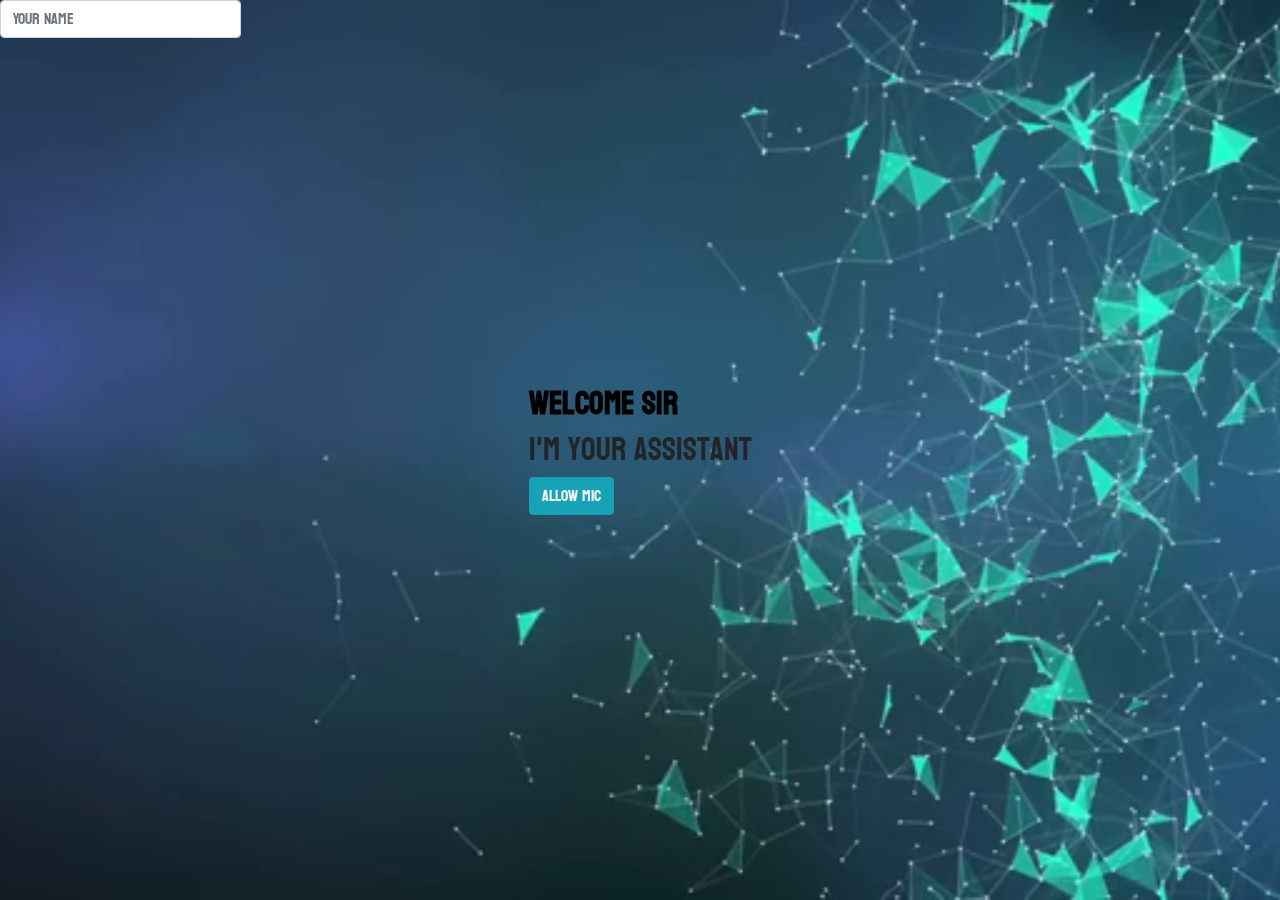
<file: index.html>
<!DOCTYPE html>
<html lang="en">
  <head>
    <!-- Required meta tags -->
    <meta charset="utf-8" />
    <meta
      name="viewport"
      content="width=device-width, initial-scale=1, shrink-to-fit=no"
    />

    <!-- Bootstrap CSS -->
    <link
      rel="stylesheet"
      href="https://cdn.jsdelivr.net/npm/bootstrap@4.0.0/dist/css/bootstrap.min.css"
      integrity="sha384-Gn5384xqQ1aoWXA+058RXPxPg6fy4IWvTNh0E263XmFcJlSAwiGgFAW/dAiS6JXm"
      crossorigin="anonymous"
    />
    <link rel="stylesheet" href="index.css" />
    <title>Hello, Sir..!</title>
  </head>
  <body>
    
    <div class="banner">
        <video autoplay muted loop>
          <source src="73.mp4" type="video/mp4" />
        </video>
      <div class="content">
          <div class="c1">
        </div>
        <div class="alert alert-danger" role="alert">
          <h4  class="alert-heading">Hello master..!</h4>
          <p>
            Please,allow the permissions for mic as its a virtual
            assistant and rotate Your phone.
          </p>
          <hr />
          <p class="mb-0">Thank you for trusting us...</p>
        </div>
      </div>
      <div class="txt">
   <h1>WELCOME Sir</h1>
           <center><h2>I'm your assistant</h2></center>
           <button onclick="btn()" id="btn1" type="button" class="btn btn-info">Allow Mic</button>
      </div>
      
      </div>
      <div class="name">
        <form>
            <div class="form-group">
         <center>    <input type="text" class="form-control text" id="exampleInputEmail1" aria-describedby="emailHelp" placeholder="Your Name">
         </center> 
    </div>

    <!-- Optional JavaScript -->
    <!-- jQuery first, then Popper.js, then Bootstrap JS -->
    <script
      src="https://code.jquery.com/jquery-3.2.1.slim.min.js"
      integrity="sha384-KJ3o2DKtIkvYIK3UENzmM7KCkRr/rE9/Qpg6aAZGJwFDMVNA/GpGFF93hXpG5KkN"
      crossorigin="anonymous"
    ></script>
    <script
      src="https://cdn.jsdelivr.net/npm/popper.js@1.12.9/dist/umd/popper.min.js"
      integrity="sha384-ApNbgh9B+Y1QKtv3Rn7W3mgPxhU9K/ScQsAP7hUibX39j7fakFPskvXusvfa0b4Q"
      crossorigin="anonymous"
    ></script>
    <script src="home.js"></script>
    <script
      src="https://cdn.jsdelivr.net/npm/bootstrap@4.0.0/dist/js/bootstrap.min.js"
      integrity="sha384-JZR6Spejh4U02d8jOt6vLEHfe/JQGiRRSQQxSfFWpi1MquVdAyjUar5+76PVCmYl"
      crossorigin="anonymous"
    ></script>
  </body>
</html>
</file>
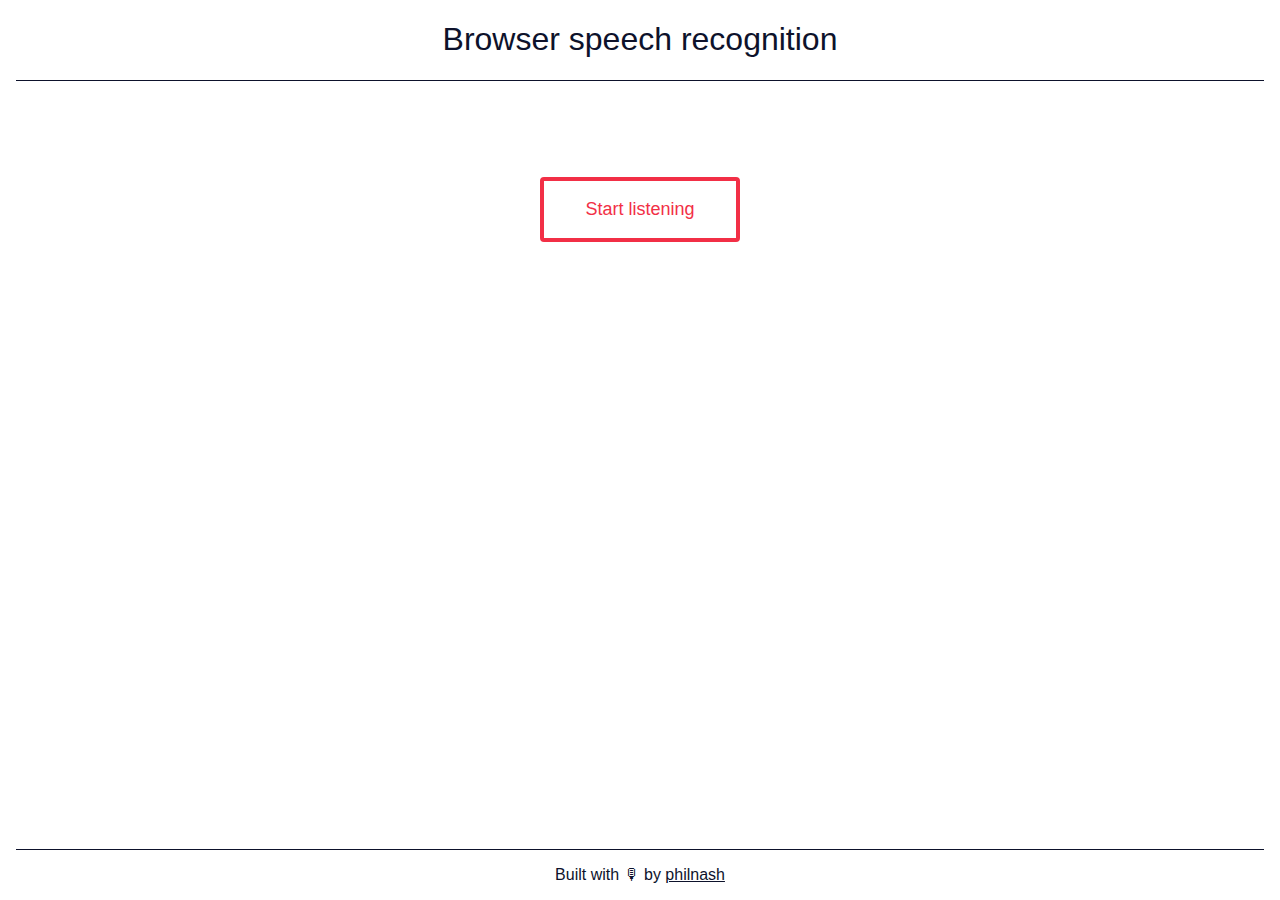
<file: demo.html>
<!DOCTYPE html>
<html lang="en">
  <head>
    <meta charset="UTF-8" />
    <meta name="viewport" content="width=device-width, initial-scale=1.0" />
    <meta http-equiv="X-UA-Compatible" content="ie=edge" />
    <title>Browser speech recognition</title>
    <link rel="stylesheet" href="./style2.css" />
  </head>
  <body>
    <header>
      <h1>Browser speech recognition</h1>
    </header>
    <main>
      <button id="button">Start listening</button>
      <div id="result"></div>
      <p id="message" hidden aria-hidden="true">
        Your browser doesn't support Speech Recognition. Sorry.
      </p>
    </main>
    <footer>
      <p>Built with 🎙 by <a href="https://twitter.com/philnash">philnash</a></p>
    </footer>

    <script>
        window.addEventListener("DOMContentLoaded", () => {
          const button = document.getElementById("button");
          const result = document.getElementById("result");
          const main = document.getElementsByTagName("main")[0];
          let listening = false;
          const SpeechRecognition =
            window.SpeechRecognition || window.webkitSpeechRecognition;
          if (typeof SpeechRecognition !== "undefined") {
            const recognition = new SpeechRecognition();
  
            const stop = () => {
              main.classList.remove("speaking");
              recognition.stop();
              button.innerContent = "Start listening";
            };
  
            const start = () => {
              main.classList.add("speaking");
              recognition.start();
              button.textContent = "Stop listening";
            };
  
            const onResult = event => {
              result.innerHTML = "";
              for (const res of event.results) {
                const text = document.createTextNode(res[0].transcript);
                const p = document.createElement("p");
                if (res.isFinal) {
                  p.classList.add("final");
                }
                p.appendChild(text);
                result.appendChild(p);
              }
            };
            recognition.continuous = true;
            recognition.interimResults = true;
            recognition.addEventListener("result", onResult);
            button.addEventListener("click", event => {
              listening ? stop() : start();
              listening = !listening;
            });
          } else {
            button.remove();
            const message = document.getElementById("message");
            message.removeAttribute("hidden");
            message.setAttribute("aria-hidden", "false");
          }
        });
      </script>
  </body>
</html>
</file>
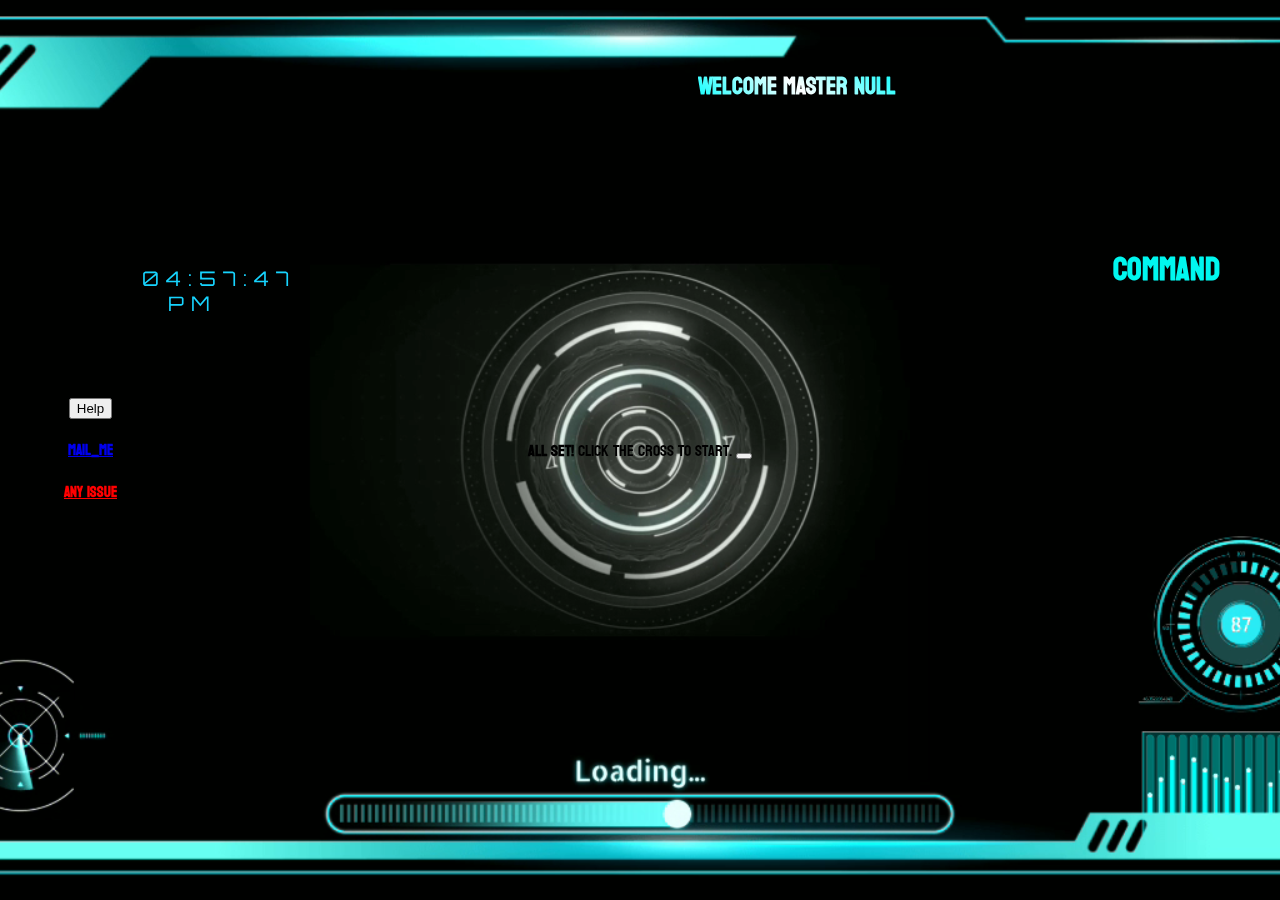
<file: jarvis.html>
<!DOCTYPE html>
<html lang="en">
  <head>
    <meta charset="UTF-8" />
    <meta http-equiv="X-UA-Compatible" content="IE=edge" />
    <meta name="viewport" content="width=device-width, initial-scale=1.0" />
    <title>Document</title>
    <link rel="stylesheet" href="style.css" />
    <link rel="preconnect" href="https://fonts.googleapis.com" />
    <link rel="preconnect" href="https://fonts.gstatic.com" crossorigin />
    <link
      href="https://fonts.googleapis.com/css2?family=Koulen&display=swap"
      rel="stylesheet"
    />
    <link
      href="https://cdn.jsdelivr.net/npm/bootstrap@5.1.3/dist/css/bootstrap.min.css"
      rel="stylesheet"
      integrity="sha384-1BmE4kWBq78iYhFldvKuhfTAU6auU8tT94WrHftjDbrCEXSU1oBoqyl2QvZ6jIW3"
      crossorigin="anonymous"
    />
  </head>
  <body>
    <div class="banner">
      <video autoplay muted loop>
        <source src="bg1.mp4" type="video/mp4" />
      </video>

      <div class="content">
        <div class="text">
          <h1>Command</h1>
          <h3 id="result"></h3>
        </div>
      </div>
      <div class="btn">
        <h3 style="color: aqua">
          <button onclick="help()"class="btn-info">Help</button>
        </h3>

        <h3><a href="mailto:rajadityanshu@gmail.com">Mail_Me</a></h3>
    
        <h3><a href="#" style="color: red">Any issue</a></h3>
      </div>
      <div class="clock1">
        <div id="MyClockDisplay" class="clock" onload="showTime()"></div>
      </div>
      <div class="uses1">
        <div class="uses">
          <p>To start: click in middle of circular object</p>
          <p>Give voice commmands</p>
          <p>To open istagram: open instagram</p>

          <p>To open youtube: open youtube</p> 
           <p>To open facebook: open facebook</p>


          <p>To start music: play music</p>
          <p>to thank: thank you</p>

          <button onclick="uses()" type="button" class="btn btn-info">
            Next-->
          </button>
        </div>
        <div class="uses2">
          
          <p>to get time & date:hey jarvis,whats the day</p>

          <p>to listen Joke:hey jarvis,tell me a joke</p>
<p>to open whatsapp:open whatsapp</p>
          <p>to close:hey jarvis,close</p>

          <p style="color: red;">to abuse:hey jarvis,its showTime</p>
          <h3><button onclick="closeuses()" class="btn-info">close</button></h3>
        </div>
      </div>
      <div id="button" onclick="react()" class="square"></div>
  <div class="ss">
<h2 id="lis">listening..</h2>
  </div>
  <div class="uname">
    <h2 id="uname"></h2>
  </div>
  <div class="popup">
    <div class="alert alert-warning alert-dismissible fade show" role="alert">
      <strong>All Set!</strong> Click the cross to start.
      <button onclick="MyAudio()" type="button" class="btn-close" data-bs-dismiss="alert" aria-label="Close"></button>
    </div>
  </div>
    </div>
    <script src="1.js"></script>
    <script
      src="https://cdn.jsdelivr.net/npm/bootstrap@5.1.3/dist/js/bootstrap.bundle.min.js"
      integrity="sha384-ka7Sk0Gln4gmtz2MlQnikT1wXgYsOg+OMhuP+IlRH9sENBO0LRn5q+8nbTov4+1p"
      crossorigin="anonymous"
    ></script>
    <script
      src="https://cdn.jsdelivr.net/npm/bootstrap@5.1.3/dist/js/bootstrap.bundle.min.js"
      integrity="sha384-ka7Sk0Gln4gmtz2MlQnikT1wXgYsOg+OMhuP+IlRH9sENBO0LRn5q+8nbTov4+1p"
      crossorigin="anonymous"
    ></script>
  </body>
</html>
</file>
<file: index.css>
@import url('https://fonts.googleapis.com/css2?family=Koulen&display=swap');
@import url('https://fonts.googleapis.com/css2?family=Koulen&family=Orbitron:wght@600&display=swap');


body {
    margin: 0;
    padding: 0;
    font-family: 'Koulen', cursive;
    overflow: hidden;
}

.banner{
    width: 100%;
    height: 100vh;
    overflow: hidden;
    display: flex;
    justify-content: center;
    align-items: center;
    }
    .banner video{
    position: absolute;
    top: 0;
    left: 0;
    object-fit: cover;
    width: 100%;
    height: 100%;
    }
.banner .content{
  
    z-index: 1;
   visibility: hidden;
   position: relative;
   margin-bottom:60vh;
}
.banner .content .c1{
    opacity: 0.6;
    height: 100vh;
    width: 100vw;
  background-color: black;
   
}
.banner .txt{
   z-index: 1;
   position: absolute;
   justify-content: center;
   align-items: center;

}
.txt h1 
{
    font-size: xx-large;
   color: black;
    font-weight: bold;
    
}
.name{
    position: absolute;
    top: 0;
}
</file>
<file: style2.css>
* {
    box-sizing: border-box;
  }
  html,
  body {
    min-height: 100vh;
    margin: 0;
    padding: 0;
  }
  body {
    font-family: Helvetica, Arial, sans-serif;
    color: #0d122b;
    display: flex;
    flex-direction: column;
    padding-left: 1em;
    padding-right: 1em;
  }
  h1 {
    text-align: center;
    font-weight: 100;
  }
  header {
    border-bottom: 1px solid #0d122b;
    margin-bottom: 2em;
  }
  main {
    flex-grow: 2;
    justify-content: space-around;
    align-items: center;
    background-color: #fff;
    border-radius: 12px;
    margin-bottom: 2em;
    padding-top: 4em;
    text-align: center;
  }
  @keyframes bg-pulse {
    0% {
      background-color: #fff;
    }
  
    50% {
      background-color: #c7ecee;
    }
  
    100% {
      backgrouond-color: #fff;
    }
  }
  main.speaking {
    animation: bg-pulse 1.5s alternate ease-in-out infinite;
  }
  #result {
    color: #666;
    font-style: italic;
    text-align: center;
  }
  #result .final {
    color: #0d122b;
    font-style: normal;
  }
  button {
    font-size: 18px;
    font-weight: 200;
    padding: 1em;
    width: 200px;
    background: transparent;
    border: 4px solid #f22f46;
    border-radius: 4px;
    transition: all 0.4s ease 0s;
    cursor: pointer;
    color: #f22f46;
    margin-bottom: 4em;
  }
  button:hover,
  button:focus {
    background: #f22f46;
    color: #fff;
  }
  
  a {
    color: #0d122b;
  }
  .error {
    color: #f22f46;
    text-align: center;
  }
  footer {
    border-top: 1px solid #0d122b;
    text-align: center;
  }
</file>
<file: style.css>
@import url('https://fonts.googleapis.com/css2?family=Koulen&display=swap');
@import url('https://fonts.googleapis.com/css2?family=Koulen&family=Orbitron:wght@600&display=swap');
body{
    margin: 0;
    padding: 0;
    font-family: 'Koulen', cursive;
    overflow: hidden;
}
.banner{
    width: 100%;
    height: 100vh;
    overflow: hidden;
    display: flex;
    justify-content: center;
    align-items: center;
}
.banner video{
  position: absolute;
  top: 0;
  left: 0;
  object-fit: cover;
  width: 100%;
  height: 100%;
}
.banner .content{
    position:absolute;
    z-index: 1;
    max-width: 150px;
 text-align: center;
 margin: 0 auto;
 right:60px;
 margin-bottom:  40vh; 
}
h1{
    color: rgb(0, 247, 239);
    font-family: 'Koulen', cursive;
  
}
h3{
    color: aliceblue;
    font-size: 15px;
    font-family: 'Koulen', cursive;
}
.banner .btn{
    position:absolute;
    z-index: 1;
    max-width: 100px;
 text-align: center;

 margin: 0 auto;
        left: 5%;
}
.clock1{
    position:absolute;
    z-index: 1;
    max-width: 100px;
 text-align: center;
 margin: 0 auto;
 left: 15%;
margin-bottom: 21%;


}
.clock {
    transform: translateX(-50%) translateY(-50%);
    color: #17D4FE;
    font-size: 20px;
    font-family: 'Orbitron', sans-serif;
    letter-spacing: 7px

}
.uses1{
    background-color: black;
    border-radius: 20px;
    border: 1px solid aqua;
   visibility: hidden;
    position:absolute;
    z-index: 1;
    max-width: 90%;
    height: 90vh;
 text-align: center;
 margin: 0 auto;

 
}
.uses2{
visibility: hidden;
    position: absolute;
    top: 10px;
    margin-left: 10px;
}
p{
    color: gainsboro;
}
.square{  background-color:transparent;
    height: 70px;
    width: 70px;
    position:absolute;
    z-index: 1;

 margin: 0 auto;
  color: #17D4FE;
}
.square button{
    position: absolute;
    justify-content: center;
    align-items: center;
    height: 60px;
    width: 60px;
    color: red;
    
}
.ss{
    position:absolute;
    z-index: 1;
    max-width: 100px;
 text-align: center;
 margin: 0 auto;
 top: 5vh;
color: aquamarine;
text-shadow: 2px aqua;
animation: bg-pulse 1.5s ease-in-out infinite;
visibility: hidden;
}

   
@keyframes bg-pulse{
    0%{
color: aqua;
    }
    50%{
      color: transparent;
    }
    100%{
       color: aqua;
    }
}
.uname{
    z-index: 1;
    position: absolute;
    top: 5%;
    right: 30vw;
      }
      .uname h2{
          font-weight: bold;
          color: azure;
          
            background-color: #f3ec78;
            background-image: linear-gradient(45deg, aqua, #fff , aqua);
            background-size: 100%;
            -webkit-background-clip: text;
            -moz-background-clip: text;
            -webkit-text-fill-color: transparent; 
            -moz-text-fill-color: transparent;
        }
        .popup{
            position:absolute;
            z-index: 1;
            
         text-align: center;
        }
</file>
